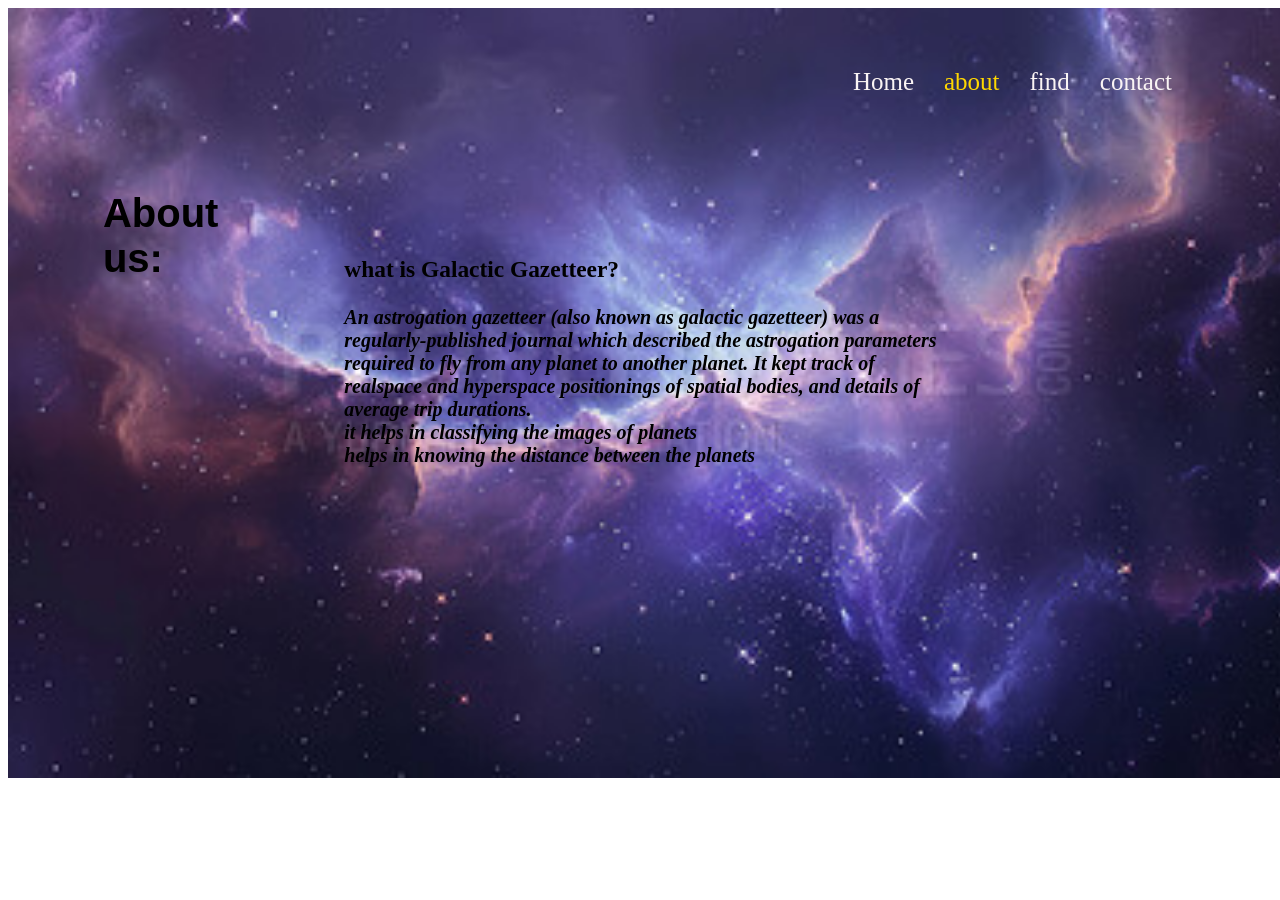
<file: flask/templates/about.html>
<!DOCTYPE html>
<html lang="en">
<head>
    <meta charset="UTF-8">
    <meta name="viewport" content="width=device-width, initial-scale=1.0">
    <title>GALACTIC GAZETTEER</title>
    <link rel="stylesheet" href="../static/assets/css/about.css">

</head>
<body>
    
    <div id="about">
        <nav id="nava">
            <ul>
                <li><a href="index.html">Home</a></li>
                <li><a href="#" id="pre" class="active">about</a></li>
                <li><a href="find.html">find</a></li>
                <li><a href="contact.html">contact</a></li>
            </ul>
          </nav>
        <div id="ac">
          <h3><aside id="au">About us:</aside></h3>
          <main id="cont">
            <h3>what is Galactic Gazetteer?</h3>
            <b> <i><p>An astrogation gazetteer (also known as galactic gazetteer) was a regularly-published journal which described the astrogation parameters required to fly from any planet to another planet. It kept track of realspace and hyperspace positionings of spatial bodies, and details of average trip durations.
              <br>it helps in classifying the images of planets
              <br>helps in knowing the distance between the planets  
             </i></b></p>
          </main>
        </div>
       </div>
</body>
</html>
</file>
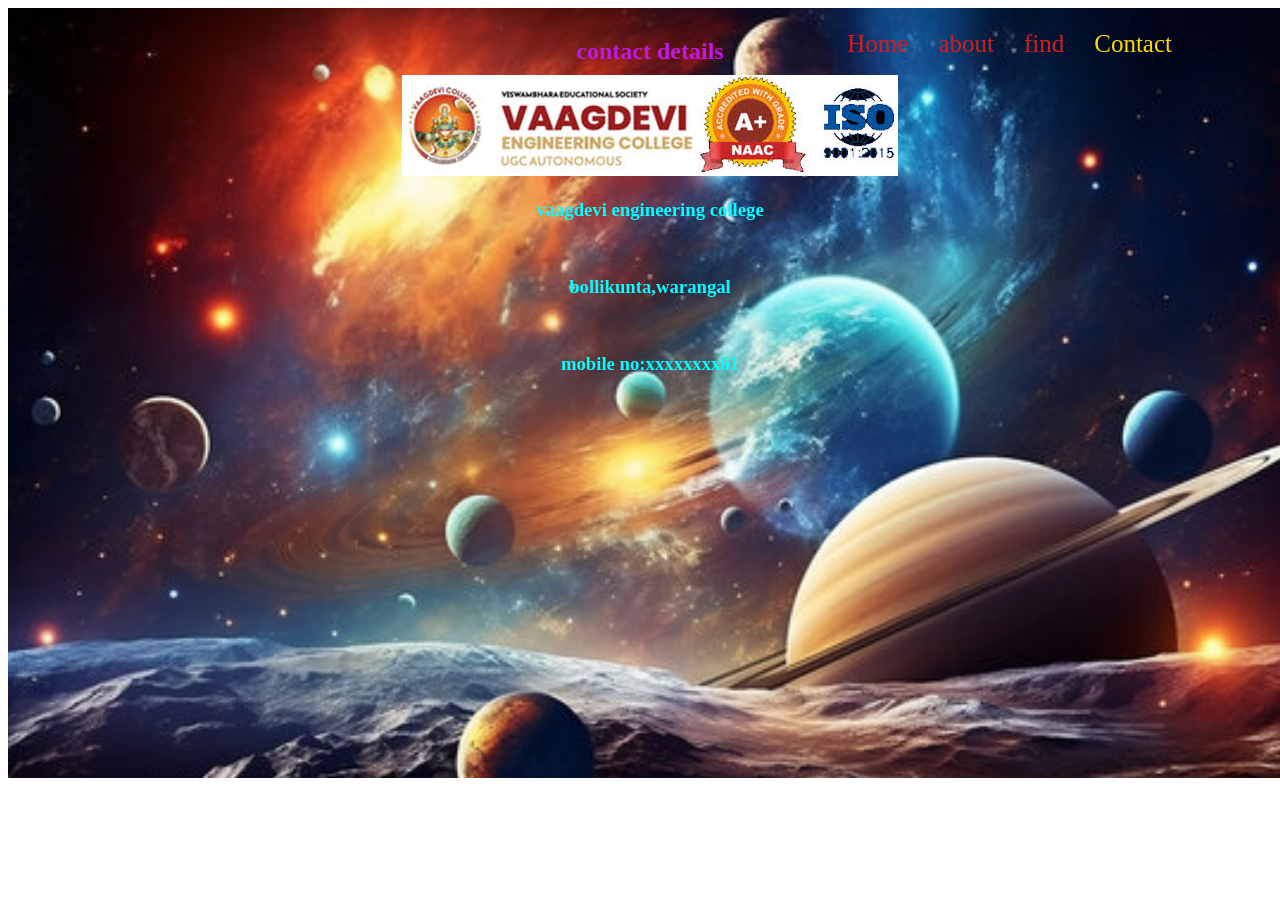
<file: flask/templates/contact.html>
<!DOCTYPE html>
<html lang="en">
<head>
    <meta charset="UTF-8">
    <meta name="viewport" content="width=device-width, initial-scale=1.0">
    <title>contact</title>
    <link rel="stylesheet" href="../static/assets/css/contact.css">
    
</head>
<body>
    <div id="pqr">
        <h2 id="namep" align="center">contact details</h2>
        <nav id="nav">
            <ul>
                <li><a href="index.html">Home</a></li>
                <li><a href="about.html">about</a></li>
                <li><a href="find.html">find</a></li>
                <li><a href="#" class="active">Contact</a></li>
            </ul>
        
        </nav><br><br><br><br><center>
        <img src='logo.jpg' alt="logo"><br>
        <h3 id="c"><p>vaagdevi engineering college</h3><br>
        <h3 id="d">bollikunta,warangal</h3><br>
        <h3 id="e">mobile no:xxxxxxxx61</h3></p></center>
    </div>

</body>
</html>
</file>
<file: flask/static/assets/css/about.css>
#about{
    width: 100%;
    height: 750px;
    padding: 10px;
    background-color: rgb(25, 205, 82);
    background-image:url('../img/5.jpg');
    background-size:cover;
}
#nava ul{
    list-style-type: none;
    display: flex;
    justify-content: flex-end;
    gap: 10px;
    margin:50px 100px;
    position: sticky;

}
#nava li a{
    text-decoration: none;
    font-size: 25px;
    color: rgb(250, 244, 244);
    padding: 10px;
}
#nava li a.active{
    color:gold;
}
#ac{
    display: flex;
    margin-left: 70px;
    margin-top: 10%;
}
#au{
    font-size: 40px;
    margin-left: 8%;
    margin-top: -50px;
    font-family: 'Segoe UI', Tahoma, Geneva, Verdana, sans-serif;

}
#cont{
    width: 50%;
    height: auto;
    padding: 10px;
    font-size: 20px;
    margin-left: 5%;
    font-family:'Times New Roman', Times, serif;
}
</file>
<file: flask/static/assets/css/contact.css>
#pqr{
    width: 100%;
    height: 750px;
    padding: 10px;
    background-color: rgb(25, 205, 82);
    background-image:url('../img/3.jpg');
    background-size:cover;
}
#nav ul{
    list-style-type: none;
    display: flex;
    justify-content: flex-end;
    gap: 10px;
    margin:-55px 100px;
    position: sticky;

}
#nav li a{
    text-decoration: none;
    font-size: 25px;
    color: rgb(212, 29, 29);
    padding: 10px;
}
#nav li a.active{
    color:gold;
}
#pr{
    background-color: skyblue;
    padding: 2px;
    border-radius: 25px;
}
#stu{
    width: 100%;
    height: 750px;
    padding: 10px;
    background-color: rgb(25, 205, 82);
    background-image:url('.jpg');
    background-size:cover;
}
#c{
    color: aqua;
}
#d{
    color: aqua;
}
#e{
    color: aqua;
}
#namep{
color: rgb(192, 23, 225);
}
</file>
